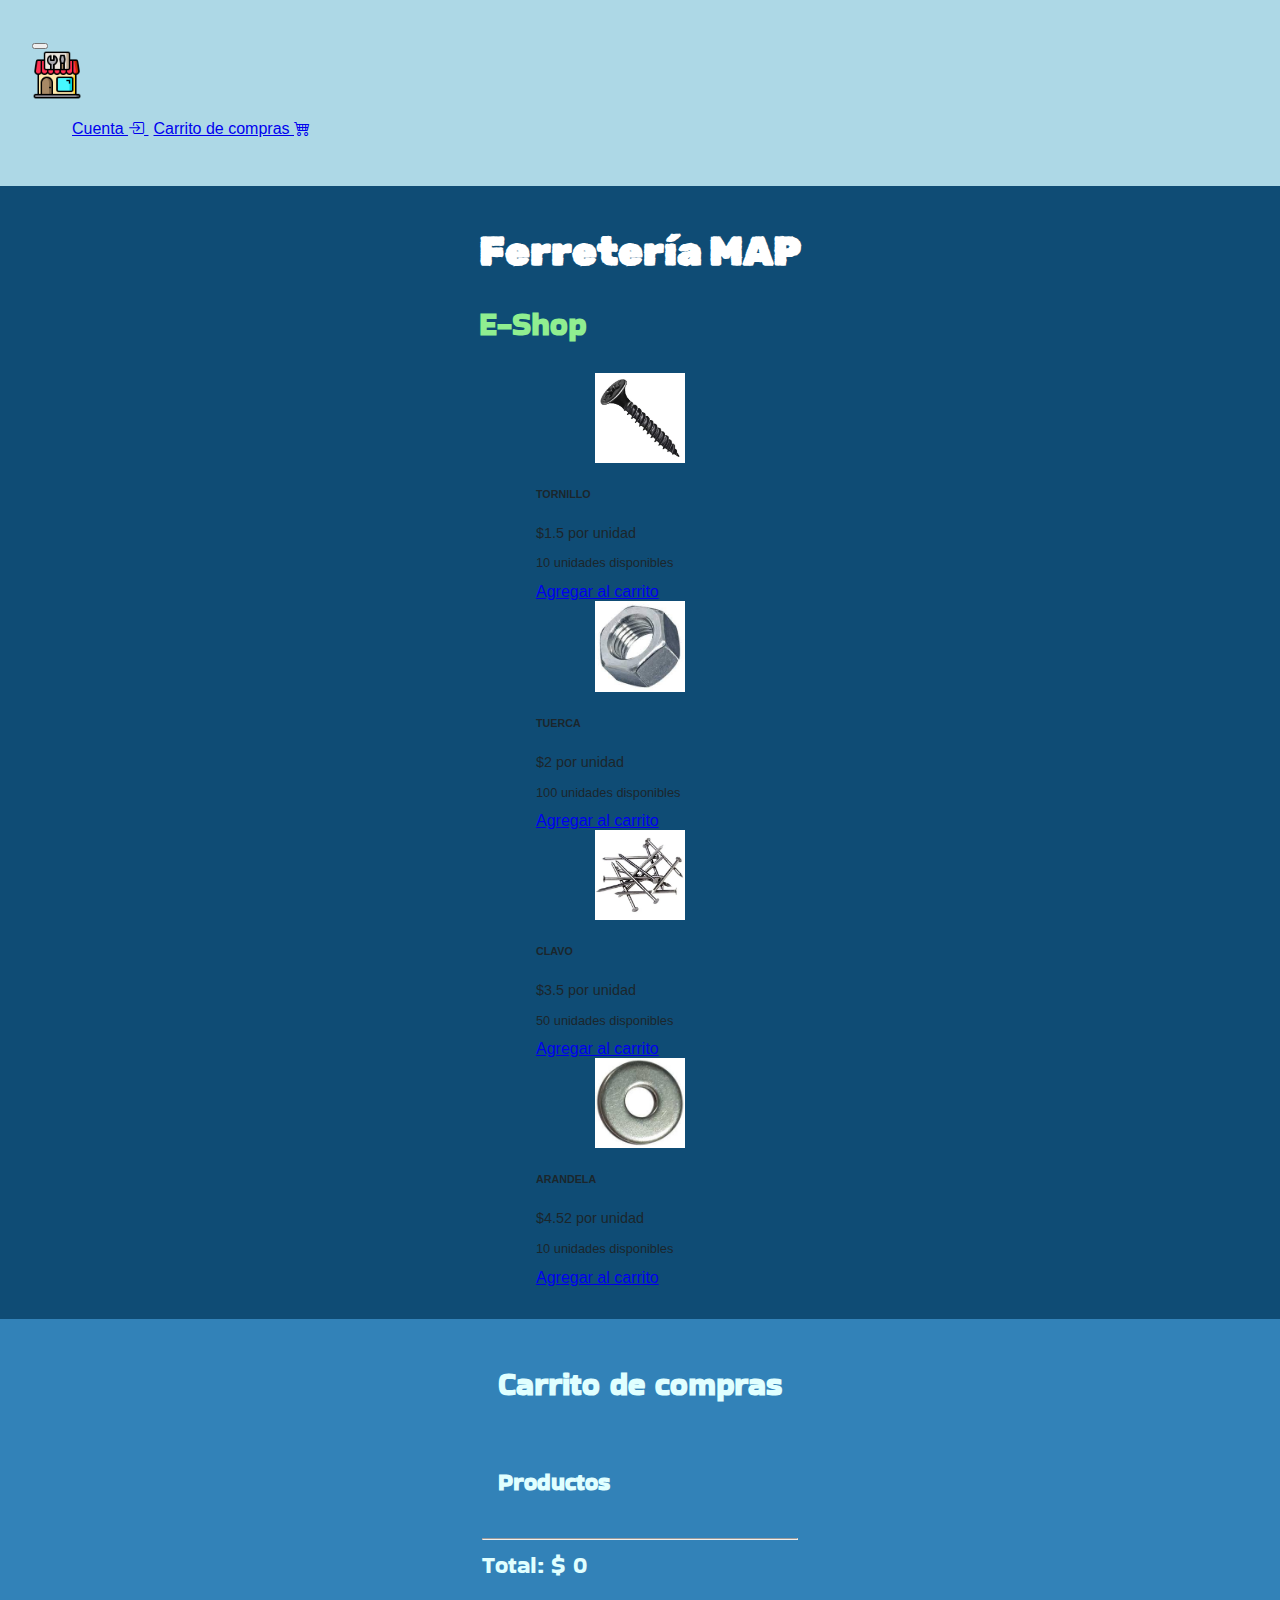
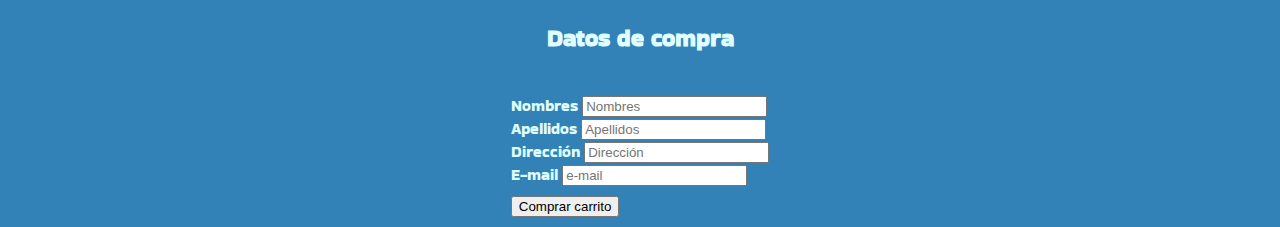
<file: PreEntrega3Pereira/index.html>
<!DOCTYPE html>
<html lang="es">


<head>
  <!-- Metadatos -->
  <meta charset="utf-8">
  <meta name="author" content="Mauro Alejandro Pereira">
  <meta name="description" content="Página oficial de Ferretería MAP">
  <meta name="keywords" content="Ferretería, Ferretería MAP, MAP, Ferreteria, Ferreteria MAP">
  <meta name="viewport" content="width=device-width, initial-scale=1">
  <!-- Titulo -->
  <title>Ferretería MAP</title>
  <!-- Favicon -->
  <link rel="icon" type="image/x-icon" href="imagenes/icono_ferreteria.png">
  <!-- Bootstrap -->
  <link href="https://cdn.jsdelivr.net/npm/bootstrap@5.2.3/dist/css/bootstrap.min.css" rel="stylesheet"
    integrity="sha384-rbsA2VBKQhggwzxH7pPCaAqO46MgnOM80zW1RWuH61DGLwZJEdK2Kadq2F9CUG65" crossorigin="anonymous">
  <script src="https://cdn.jsdelivr.net/npm/bootstrap@5.2.3/dist/js/bootstrap.bundle.min.js"
    integrity="sha384-kenU1KFdBIe4zVF0s0G1M5b4hcpxyD9F7jL+jjXkk+Q2h455rYXK/7HAuoJl+0I4"
    crossorigin="anonymous"></script>
  <!-- Iconos de Boostrap -->
  <link rel="stylesheet" href="https://cdn.jsdelivr.net/npm/bootstrap-icons@1.10.2/font/bootstrap-icons.css">
  <!-- Google Fonts -->
  <link rel="preconnect" href="https://fonts.googleapis.com">
  <link rel="preconnect" href="https://fonts.gstatic.com" crossorigin>
  <link
    href="https://fonts.googleapis.com/css2?family=Quicksand:wght@500&family=Rubik+Dirt&family=Bakbak+One&display=swap"
    rel="stylesheet">
  <!-- CSS -->
  <link href="css/style.css" rel="stylesheet">
  <link href="css/login.css" rel="stylesheet">
  <script>

  </script>
</head>

<body>
  <!-- Barra de navegacion -->
  <nav class="navbar navbar-expand-md navbar-light">
    <div class="container-fluid">
      <button class="navbar-toggler" type="menu" data-bs-toggle="collapse" data-bs-target="#navbar-toggler"
        aria-controls="navbarTogglerDemo01" aria-expanded="false" aria-label="Toggle navigation">
        <span class="navbar-toggler-icon"></span>
      </button>
      <div class="collapse navbar-collapse" id="navbar-toggler">
        <a class="navbar-brand" href="#">
          <img src="imagenes/icono_ferreteria.png" width="50" alt="Logo de la página web">
        </a>
        <ul class="navbar-nav d-flex justify-content-center align-items-center">
          <a class="btn btn-primary disabled" id="boton-cuenta" href="./login.html" role="button">Cuenta
            <i class="bi bi-box-arrow-in-right"></i>
          </a>
          <a class="btn btn-primary" href="#section-carrito-de-compras" role="button">Carrito de compras
            <i class="bi bi-cart4"></i>
          </a>
        </ul>
      </div>
    </div>
  </nav>

  <!-- Seccion Hero -->
  <section class="hero align-items-stretch">
    <div class="hero-principal d-flex flex-column justify-content-center align-items-center">
      <h1 class="titulo-principal">Ferretería MAP</h1>
      <h2 class="titulo-secundario">E-Shop</h1>
    </div>
  </section>
  <!-- Galeria de Stock -->
  <section class="stock">
    <div class="stock">
      <div class="container text-center stock-contenedor">
        <div class="row stock-row justify-content-between">
        </div>
      </div>
    </div>
  </section>
  <!-- Seccion Carrito -->
  <section id="section-carrito-de-compras" class="section-carrito-de-compras">
    <div class="carrito-de-compras">
      <h2 class="titulo-secundario text-center">Carrito de compras</h2>
      <h3 id="titulo-productos-carrito" class="titulo-productos-carrito text-center">Productos</h3>
      <form class="col" id="form-carrito-de-compras">
        <div class="container-carrito-de-compras bcontent">
        </div>

        <hr>
        <label class="lbl-precio-total" id="lbl-precio-total" for="nombres">Total: $ 0</label>
      </form>
    </div>

    <!-- Formulario Datos de compra -->
    <h3 id="titulo-formulario-compra" class="titulo-formulario-compra text-center">Datos de compra</h3>
    <form>
      <div class="form-group">
        <label class="letra-pequena" for="nombres">Nombres</label>
        <input type="text" class="form-control" id="input-nombres" placeholder="Nombres">
      </div>
      <div class="form-group">
        <label class="letra-pequena" for="apellidos">Apellidos</label>
        <input type="text" class="form-control" id="input-apellidos" placeholder="Apellidos">
      </div>
      <div class="form-group">
        <label class="letra-pequena" for="direccion">Dirección</label>
        <input type="text" class="form-control" id="input-direccion" placeholder="Dirección">
      </div>
      <div class="form-group">
        <label class="letra-pequena" for="email">E-mail</label>
        <input type="text" class="form-control" id="input-email" placeholder="e-mail">
      </div>
      <!-- No implementado aún -->
      <!-- <div class="form-check">
        <input type="checkbox" class="form-check-input" id="checkbox-exento-iva">
        <label class="form-check-label letra-pequena" for="exento-iva">Exento IVA</label>
      </div> -->
      <div class="col text-center">
        <button type="submit" id="btn-comprar-carrito" class="btn btn-primary">Comprar carrito</button>
      </div>
    </form>

    <!-- División Gracias por su compra -->
    <div class="div-gracias-por-su-compra" id="div-gracias-por-su-compra">
    </div>

  </section>

  <!-- Script JS -->
  <script src="js/script.js"></script>
</body>

</html>
</file>
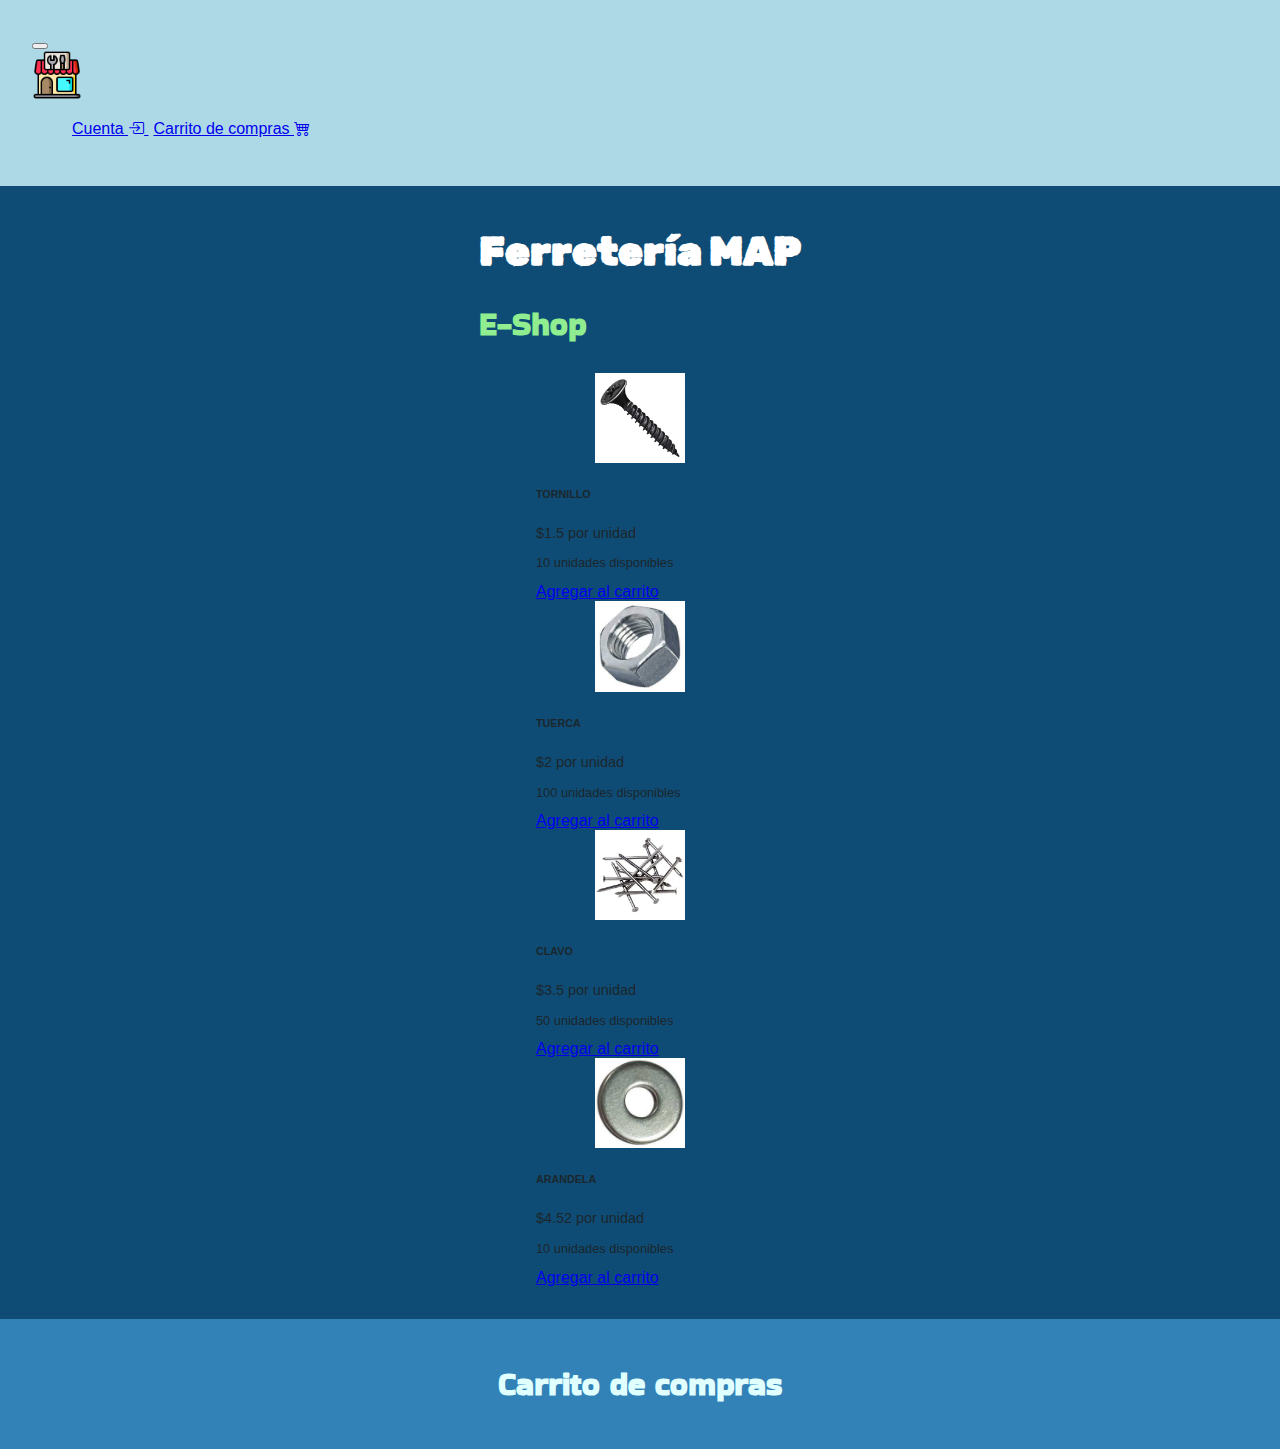
<file: root/index.html>
<!DOCTYPE html>
<html lang="es">


<head>
  <!-- Metadatos -->
  <meta charset="utf-8">
  <meta name="author" content="Mauro Alejandro Pereira">
  <meta name="description" content="Página oficial de Ferretería MAP">
  <meta name="keywords" content="Ferretería, Ferretería MAP, MAP, Ferreteria, Ferreteria MAP">
  <meta name="viewport" content="width=device-width, initial-scale=1">
  <!-- Titulo -->
  <title>Ferretería MAP</title>
  <!-- Favicon -->
  <link rel="icon" type="image/x-icon" href="imagenes/icono_ferreteria.png">
  <!-- Bootstrap -->
  <link href="https://cdn.jsdelivr.net/npm/bootstrap@5.2.3/dist/css/bootstrap.min.css" rel="stylesheet"
    integrity="sha384-rbsA2VBKQhggwzxH7pPCaAqO46MgnOM80zW1RWuH61DGLwZJEdK2Kadq2F9CUG65" crossorigin="anonymous">
  <script src="https://cdn.jsdelivr.net/npm/bootstrap@5.2.3/dist/js/bootstrap.bundle.min.js"
    integrity="sha384-kenU1KFdBIe4zVF0s0G1M5b4hcpxyD9F7jL+jjXkk+Q2h455rYXK/7HAuoJl+0I4"
    crossorigin="anonymous"></script>
  <!-- Iconos de Boostrap -->
  <link rel="stylesheet" href="https://cdn.jsdelivr.net/npm/bootstrap-icons@1.10.2/font/bootstrap-icons.css">
  <!-- Google Fonts -->
  <link rel="preconnect" href="https://fonts.googleapis.com">
  <link rel="preconnect" href="https://fonts.gstatic.com" crossorigin>
  <link
    href="https://fonts.googleapis.com/css2?family=Quicksand:wght@500&family=Rubik+Dirt&family=Bakbak+One&display=swap"
    rel="stylesheet">
  <!-- CSS -->
  <link href="css/style.css" rel="stylesheet">
  <link href="css/login.css" rel="stylesheet">
  <script>

  </script>
</head>

<body>
  <!-- Barra de navegacion -->
  <nav class="navbar navbar-expand-md navbar-light">
    <div class="container-fluid">
      <button class="navbar-toggler" type="menu" data-bs-toggle="collapse" data-bs-target="#navbar-toggler"
        aria-controls="navbarTogglerDemo01" aria-expanded="false" aria-label="Toggle navigation">
        <span class="navbar-toggler-icon"></span>
      </button>
      <div class="collapse navbar-collapse" id="navbar-toggler">
        <a class="navbar-brand" href="#">
          <img src="imagenes/icono_ferreteria.png" width="50" alt="Logo de la página web">
        </a>
        <ul class="navbar-nav d-flex justify-content-center align-items-center">
          <a class="btn btn-primary" id="boton-cuenta" href="./login.html" role="button">Cuenta
            <i class="bi bi-box-arrow-in-right"></i>
          </a>
          <a class="btn btn-primary" href="#section-carrito-de-compras" role="button">Carrito de compras
            <i class="bi bi-cart4"></i>
          </a>
        </ul>
      </div>
    </div>
  </nav>

  <!-- Seccion Hero -->
  <section class="hero align-items-stretch">
    <div class="hero-principal d-flex flex-column justify-content-center align-items-center">
      <h1 class="titulo-principal">Ferretería MAP</h1>
      <h2 class="titulo-secundario">E-Shop</h1>
    </div>
  </section>
  <!-- Galeria de Stock -->
  <section class="stock">
    <div class="stock">
      <div class="container text-center stock-contenedor">
        <div class="row stock-row justify-content-between">
        </div>
      </div>
    </div>
  </section>
  <!-- Seccion Carrito -->
  <section id="section-carrito-de-compras" class="section-carrito-de-compras">
    <div class="carrito-de-compras">
      <h2 class="titulo-secundario">Carrito de compras</h1>
    </div>
  </section>
  <!-- Script JS -->
  <script src="js/script.js"></script>
</body>

</html>
</file>
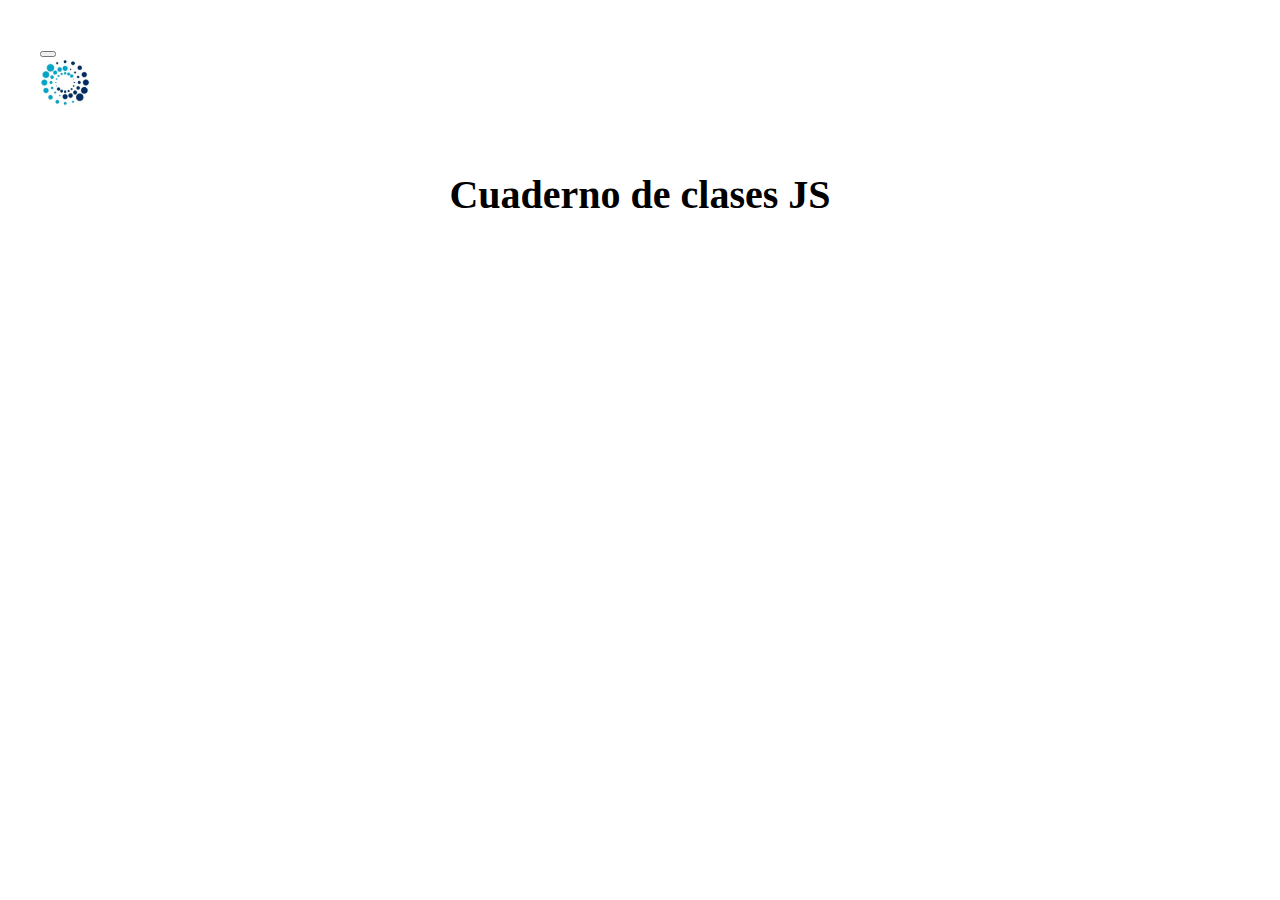
<file: js_course/main.html>
<!DOCTYPE html>
<html lang="es">


<head>
  <!-- Metadatos -->
  <meta charset="utf-8">
  <meta name="author" content="Mauro Alejandro Pereira">
  <meta name="description" content="Cuaderno de clases JS de Mauro Alejandro Pereira">
  <meta name="keywords" content="HTML, JS">
  <meta name="viewport" content="width=device-width, initial-scale=1">
  <!-- Titulo -->
  <title>Mauro A. Pereira | Cuaderno de clases JS</title>
  <!-- Favicon -->
  <link rel="icon" type="image/x-icon" href="imagenes/icono_map.png">
  <!-- Bootstrap -->
  <link href="https://cdn.jsdelivr.net/npm/bootstrap@5.2.3/dist/css/bootstrap.min.css" rel="stylesheet"
    integrity="sha384-rbsA2VBKQhggwzxH7pPCaAqO46MgnOM80zW1RWuH61DGLwZJEdK2Kadq2F9CUG65" crossorigin="anonymous">
  <!-- CSS -->
  <link href="css/style.css" rel="stylesheet">

  <script>

  </script>
</head>

<body>
  <!-- Barra de navegacion -->
  <nav class="navbar navbar-expand-md navbar-light">
    <div class="container-fluid">
      <button class="navbar-toggler" type="menu" data-bs-toggle="collapse" data-bs-target="#navbar-toggler"
        aria-controls="navbarTogglerDemo01" aria-expanded="false" aria-label="Toggle navigation">
        <span class="navbar-toggler-icon"></span>
      </button>
      <div class="collapse navbar-collapse" id="navbar-toggler">
        <a class="navbar-brand" href="#">
          <img src="imagenes/icono_map.png" width="50" alt="Logo de la página web">
        </a>
      </div>
    </div>
  </nav>

  <!-- Seccion Hero -->
  <section class="hero align-items-stretch">
    <div class="hero-principal d-flex flex-column justify-content-center align-items-center">
      <h1>Cuaderno de clases JS</h1>
    </div>
  </section>

  <!-- js script -->
  <script src="js/script.js"></script>
</body>

</html>
</file>
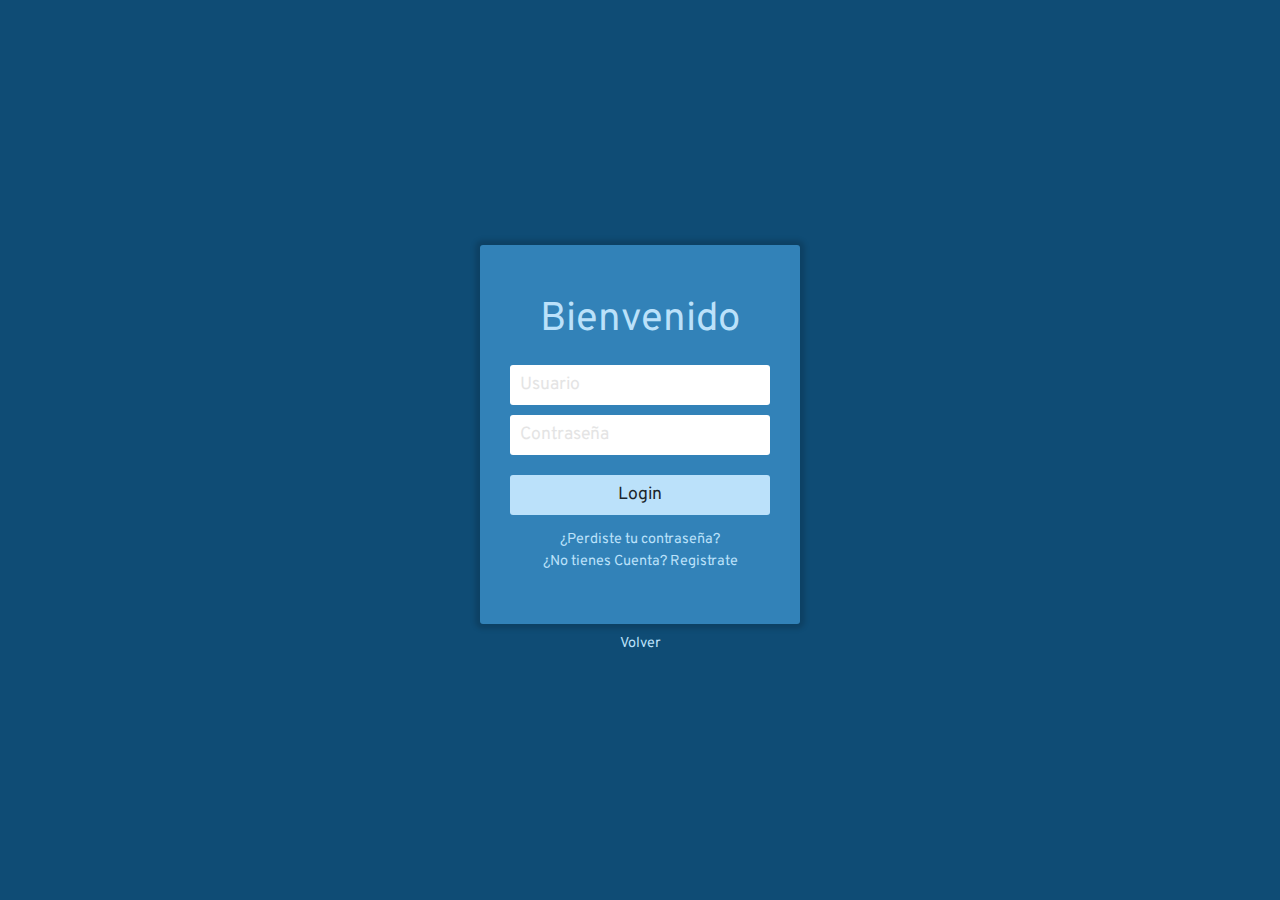
<file: PreEntrega2Pereira/login.html>
<!-- Define que el documento esta bajo el estandar de HTML 5 -->
<!doctype html>

<!-- Representa la raíz de un documento HTML o XHTML. Todos los demás elementos deben ser descendientes de este elemento. -->
<html lang="es">
    
    <head>
        
        <meta charset="utf-8">
        
        <title> Formulario de Acceso </title>    
        
        <meta name="viewport" content="width=device-width, initial-scale=1.0">
        
        <meta name="author" content="Videojuegos & Desarrollo">
        <meta name="description" content="Muestra de un formulario de acceso en HTML y CSS">
        <meta name="keywords" content="Formulario Acceso, Formulario de LogIn">
        
        <link href="https://fonts.googleapis.com/css?family=Nunito&display=swap" rel="stylesheet"> 
        <link href="https://fonts.googleapis.com/css?family=Overpass&display=swap" rel="stylesheet">
        
        <!-- Link hacia el archivo de estilos css -->
        <link rel="stylesheet" href="css/login.css">
        
        <style type="text/css">
            
        </style>
        
        <script type="text/javascript">
        
        </script>
        
    </head>
    
    <body>
        
        <div id="contenedor">
            <div id="central">
                <div id="login">
                    <div class="titulo">
                        Bienvenido
                    </div>
                    <form id="loginform">
                        <input type="text" name="usuario" placeholder="Usuario" required>
                        
                        <input type="password" placeholder="Contraseña" name="password" required>
                        
                        <button type="submit" title="Ingresar" name="Ingresar">Login</button>
                    </form>
                    <div class="pie-form">
                        <a href="#">¿Perdiste tu contraseña?</a>
                        <a href="#">¿No tienes Cuenta? Registrate</a>
                    </div>
                </div>
                <div class="inferior">
                    <a href="#">Volver</a>
                </div>
            </div>
        </div>
            
    </body>
</html>
</file>
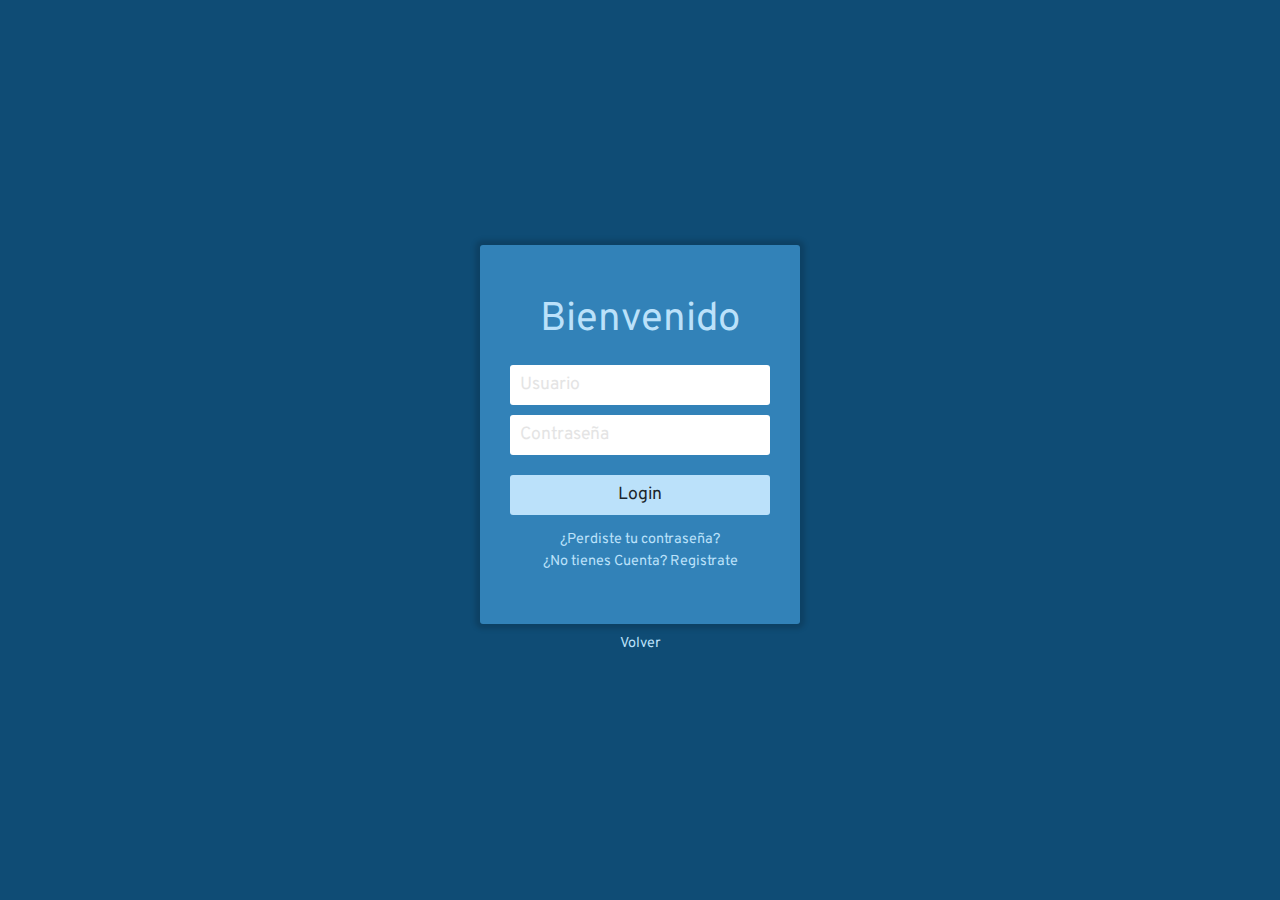
<file: PreEntrega3Pereira/login.html>
<!-- Define que el documento esta bajo el estandar de HTML 5 -->
<!doctype html>

<!-- Representa la raíz de un documento HTML o XHTML. Todos los demás elementos deben ser descendientes de este elemento. -->
<html lang="es">

<head>

    <meta charset="utf-8">

    <title> Formulario de Acceso </title>

    <meta name="viewport" content="width=device-width, initial-scale=1.0">

    <meta name="author" content="Videojuegos & Desarrollo">
    <meta name="description" content="Muestra de un formulario de acceso en HTML y CSS">
    <meta name="keywords" content="Formulario Acceso, Formulario de LogIn">

    <link href="https://fonts.googleapis.com/css?family=Nunito&display=swap" rel="stylesheet">
    <link href="https://fonts.googleapis.com/css?family=Overpass&display=swap" rel="stylesheet">

    <!-- Link hacia el archivo de estilos css -->
    <link rel="stylesheet" href="css/login.css">

    <style type="text/css">

    </style>

    <script type="text/javascript">

    </script>

</head>

<body>

    <div id="contenedor">
        <div id="central">
            <div id="login">
                <div class="titulo">
                    Bienvenido
                </div>
                <form id="loginform">
                    <input type="text" name="usuario" placeholder="Usuario" required>

                    <input type="password" placeholder="Contraseña" name="password" required>

                    <button type="submit" title="Ingresar" name="Ingresar">Login</button>
                </form>
                <div class="pie-form">
                    <a href="#">¿Perdiste tu contraseña?</a>
                    <a href="#">¿No tienes Cuenta? Registrate</a>
                </div>
            </div>
            <div class="inferior">
                <a href="./main.html">Volver</a>
            </div>
        </div>
    </div>

</body>

</html>
</file>
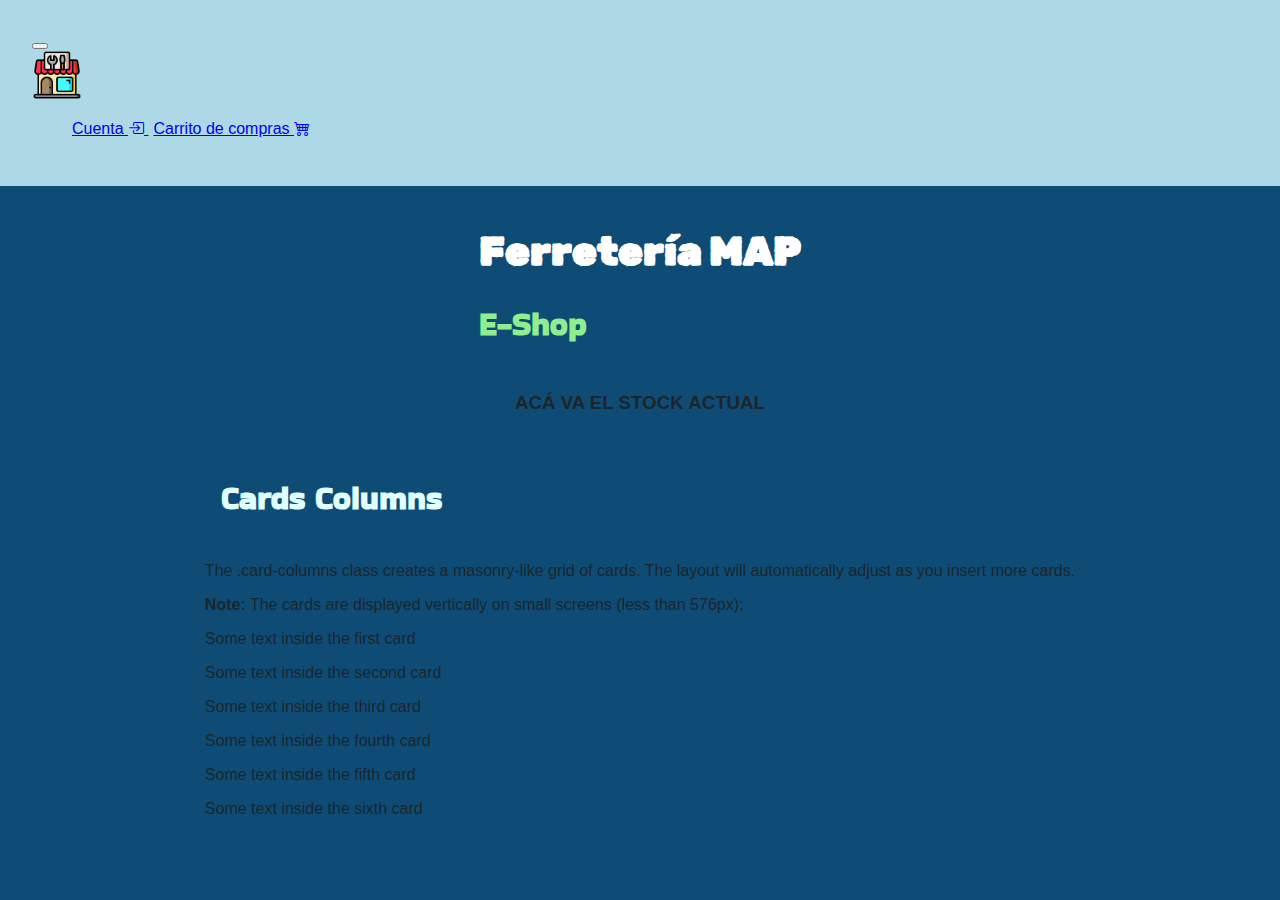
<file: PreEntrega3Pereira/main.html>
<!DOCTYPE html>
<html lang="es">


<head>
  <!-- Metadatos -->
  <meta charset="utf-8">
  <meta name="author" content="Mauro Alejandro Pereira">
  <meta name="description" content="Página oficial de Ferretería MAP">
  <meta name="keywords" content="Ferretería, Ferretería MAP, MAP, Ferreteria, Ferreteria MAP">
  <meta name="viewport" content="width=device-width, initial-scale=1">
  <!-- Titulo -->
  <title>Ferretería MAP</title>
  <!-- Favicon -->
  <link rel="icon" type="image/x-icon" href="imagenes/icono_ferreteria.png">
  <!-- Bootstrap -->
  <link href="https://cdn.jsdelivr.net/npm/bootstrap@5.2.3/dist/css/bootstrap.min.css" rel="stylesheet"
    integrity="sha384-rbsA2VBKQhggwzxH7pPCaAqO46MgnOM80zW1RWuH61DGLwZJEdK2Kadq2F9CUG65" crossorigin="anonymous">
  <script src="https://cdn.jsdelivr.net/npm/bootstrap@5.2.3/dist/js/bootstrap.bundle.min.js"
    integrity="sha384-kenU1KFdBIe4zVF0s0G1M5b4hcpxyD9F7jL+jjXkk+Q2h455rYXK/7HAuoJl+0I4"
    crossorigin="anonymous"></script>
  <!-- Iconos de Boostrap -->
  <link rel="stylesheet" href="https://cdn.jsdelivr.net/npm/bootstrap-icons@1.10.2/font/bootstrap-icons.css">
  <!-- Google Fonts -->
  <link rel="preconnect" href="https://fonts.googleapis.com">
  <link rel="preconnect" href="https://fonts.gstatic.com" crossorigin>
  <link
    href="https://fonts.googleapis.com/css2?family=Quicksand:wght@500&family=Rubik+Dirt&family=Bakbak+One&display=swap"
    rel="stylesheet">
  <!-- CSS -->
  <link href="css/style.css" rel="stylesheet">
  <link href="css/login.css" rel="stylesheet">
  <script>

  </script>
</head>

<body>
  <!-- Barra de navegacion -->
  <nav class="navbar navbar-expand-md navbar-light">
    <div class="container-fluid">
      <button class="navbar-toggler" type="menu" data-bs-toggle="collapse" data-bs-target="#navbar-toggler"
        aria-controls="navbarTogglerDemo01" aria-expanded="false" aria-label="Toggle navigation">
        <span class="navbar-toggler-icon"></span>
      </button>
      <div class="collapse navbar-collapse" id="navbar-toggler">
        <a class="navbar-brand" href="#">
          <img src="imagenes/icono_ferreteria.png" width="50" alt="Logo de la página web">
        </a>
        <ul class="navbar-nav d-flex justify-content-center align-items-center">
          <a class="btn btn-primary" id="boton-cuenta" href="./login.html" role="button">Cuenta
            <i class="bi bi-box-arrow-in-right"></i>
          </a>
          <a class="btn btn-primary" href="#carrito-de-compras" role="button">Carrito de compras
            <i class="bi bi-cart4"></i>
          </a>
        </ul>
      </div>
    </div>
  </nav>

  <!-- Seccion Hero -->
  <section class="hero align-items-stretch">
    <div class="hero-principal d-flex flex-column justify-content-center align-items-center">
      <h1 class="titulo-principal">Ferretería MAP</h1>
      <h2 class="titulo-secundario">E-Shop</h1>
    </div>
  </section>
  <!-- Seccion Stock -->
  <section class="stock">
    <div class="stock">
      <h3>ACÁ VA EL STOCK ACTUAL</h3>
      <div class="container text-center">
        <div class="card-columns">
        </div>
      </div>
    </div>
  </section>
  <!-- Sección Carrito -->
  <section class="carrito-de-compras">
    <div class="carrito-de-compras">
      <div class="container2">
        <h2>Cards Columns</h2>
        <p>The .card-columns class creates a masonry-like grid of cards. The layout will automatically adjust as you
          insert more cards.</p>
        <p><strong>Note:</strong> The cards are displayed vertically on small screens (less than 576px):</p>
        <div class="card-columns">
          <div class="card bg-primary">
            <div class="card-body text-center">
              <p class="card-text">Some text inside the first card</p>
            </div>
          </div>
          <div class="card bg-warning">
            <div class="card-body text-center">
              <p class="card-text">Some text inside the second card</p>
            </div>
          </div>
          <div class="card bg-success">
            <div class="card-body text-center">
              <p class="card-text">Some text inside the third card</p>
            </div>
          </div>
          <div class="card bg-danger">
            <div class="card-body text-center">
              <p class="card-text">Some text inside the fourth card</p>
            </div>
          </div>
          <div class="card bg-light">
            <div class="card-body text-center">
              <p class="card-text">Some text inside the fifth card</p>
            </div>
          </div>
          <div class="card bg-info">
            <div class="card-body text-center">
              <p class="card-text">Some text inside the sixth card</p>
            </div>
          </div>
        </div>
      </div>
    </div>
  </section>
  <!-- Script JS -->
  <script src="js/script.js"></script>
</body>

</html>
</file>
<file: PreEntrega3Pereira/css/style.css>
/* Barra de navegacion */
.navbar {
  padding: 2rem;
  background-color: lightblue;
}

.navbar-collapse {
  align-items: center;
  justify-content: space-between;
}

/* Estilos generales */
section {
  display: flex;
  flex-direction: column;
  align-items: center;
  justify-content: center;
}

.hero-principal h1 {
  font-size: 2.5rem;
  color: white;
  padding-top: 15px;
  margin-bottom: 0px;
  font-family: 'Rubik Dirt', cursive;
}

.hero-principal h2 {
  font-size: 2rem;
  color: lightgreen;
  font-family: 'Bakbak One', cursive;
}

#boton-cuenta {
  margin-right: 5px;
}

/* Sección Stock */
.card-precio {
  font-size: 0.9rem;
}

.card-unidad {
  font-size: 0.8rem;
}

.card-img {
  max-width: 90px;
  display: block;
  margin: auto;
}

/* Sección Carrito de compras */
.section-carrito-de-compras {
  margin-top: 2rem;
  background-color: #3282b8;
}

.carrito-de-compras h2 {
  padding: 1rem;
  font-size: 2rem;
  color: lightcyan;
  font-family: 'Bakbak One', cursive;
}

#titulo-productos-carrito {
  padding: 1rem;
  font-size: 1.5rem;
  color: lightcyan;
  font-family: 'Bakbak One', cursive;
}

#lbl-precio-total {
  font-size: 1.5rem;
  color: lightcyan;
  font-family: 'Bakbak One', cursive;
}

/* Formulario Datos de compra */
#titulo-formulario-compra {
  padding: 1rem;
  font-size: 1.5rem;
  color: lightcyan;
  font-family: 'Bakbak One', cursive;
}

#btn-comprar-carrito {
  margin-top: 10px;
  margin-bottom: 10px;
}

.letra-pequena {
  color: lightcyan;
  font-family: 'Bakbak One', cursive;
}
</file>
<file: PreEntrega3Pereira/css/login.css>
body {
    font-family: 'Overpass', sans-serif;
    font-weight: normal;
    font-size: 100%;
    color: #1b262c;
    
    margin: 0;
    background-color: #0f4c75;
}

#contenedor {
    display: flex;
    align-items: center;
    justify-content: center;
    
    margin: 0;
    padding: 0;
    min-width: 100vw;
    min-height: 100vh;
    width: 100%;
    height: 100%;
}

#central {
    max-width: 320px;
    width: 100%;
}

.titulo {
    font-size: 250%;
    color:#bbe1fa;
    text-align: center;
    margin-bottom: 20px;
}

#login {
    width: 100%;
    padding: 50px 30px;
    background-color: #3282b8;
    
    -webkit-box-shadow: 0px 0px 5px 5px rgba(0,0,0,0.15);
    -moz-box-shadow: 0px 0px 5px 5px rgba(0,0,0,0.15);
    box-shadow: 0px 0px 5px 5px rgba(0,0,0,0.15);
    
    border-radius: 3px 3px 3px 3px;
    -moz-border-radius: 3px 3px 3px 3px;
    -webkit-border-radius: 3px 3px 3px 3px;
    
    box-sizing: border-box;
}

#login input {
    font-family: 'Overpass', sans-serif;
    font-size: 110%;
    color: #1b262c;
    
    display: block;
    width: 100%;
    height: 40px;
    
    margin-bottom: 10px;
    padding: 5px 5px 5px 10px;
    
    box-sizing: border-box;
    
    border: none;
    border-radius: 3px 3px 3px 3px;
    -moz-border-radius: 3px 3px 3px 3px;
    -webkit-border-radius: 3px 3px 3px 3px;
}

#login input::placeholder {
    font-family: 'Overpass', sans-serif;
    color: #E4E4E4;
}

#login button {
    font-family: 'Overpass', sans-serif;
    font-size: 110%;
    color:#1b262c;
    width: 100%;
    height: 40px;
    border: none;
    
    border-radius: 3px 3px 3px 3px;
    -moz-border-radius: 3px 3px 3px 3px;
    -webkit-border-radius: 3px 3px 3px 3px;
    
    background-color: #bbe1fa;
    
    margin-top: 10px;
}

#login button:hover {
    background-color: #0f4c75;
    color:#bbe1fa;
}

.pie-form {
    font-size: 90%;
    text-align: center;    
    margin-top: 15px;
}

.pie-form a {
    display: block;
    text-decoration: none;
    color: #bbe1fa;
    margin-bottom: 3px;
}

.pie-form a:hover {
    color: #0f4c75;
}

.inferior {
    margin-top: 10px;
    font-size: 90%;
    text-align: center;
}

.inferior a {
    display: block;
    text-decoration: none;
    color: #bbe1fa;
    margin-bottom: 3px;
}

.inferior a:hover {
    color: #3282b8;
}
</file>
<file: root/css/style.css>
/* Barra de navegacion */
.navbar {
  padding: 2rem;
  background-color: lightblue;
}

.navbar-collapse {
  align-items: center;
  justify-content: space-between;
}

/* Estilos generales */
section {
  display: flex;
  flex-direction: column;
  align-items: center;
  justify-content: center;
}

.hero-principal h1 {
  font-size: 2.5rem;
  color: white;
  padding-top: 15px;
  margin-bottom: 0px;
  font-family: 'Rubik Dirt', cursive;
}

.hero-principal h2 {
  font-size: 2rem;
  color: lightgreen;
  font-family: 'Bakbak One', cursive;
}

#boton-cuenta {
  margin-right: 5px;
}

/* Sección Stock */
.card-precio {
  font-size: 0.9rem;
}

.card-unidad {
  font-size: 0.8rem;
}

.card-img {
  max-width: 90px;
  display: block;
  margin: auto;
}

/* Sección Carrito de compras */
.section-carrito-de-compras {
  margin-top: 2rem;
  background-color: #3282b8;
}

.carrito-de-compras h2 {
  padding: 1rem;
  font-size: 2rem;
  color: lightcyan;
  font-family: 'Bakbak One', cursive;
}
</file>
<file: root/css/login.css>
body {
    font-family: 'Overpass', sans-serif;
    font-weight: normal;
    font-size: 100%;
    color: #1b262c;
    
    margin: 0;
    background-color: #0f4c75;
}

#contenedor {
    display: flex;
    align-items: center;
    justify-content: center;
    
    margin: 0;
    padding: 0;
    min-width: 100vw;
    min-height: 100vh;
    width: 100%;
    height: 100%;
}

#central {
    max-width: 320px;
    width: 100%;
}

.titulo {
    font-size: 250%;
    color:#bbe1fa;
    text-align: center;
    margin-bottom: 20px;
}

#login {
    width: 100%;
    padding: 50px 30px;
    background-color: #3282b8;
    
    -webkit-box-shadow: 0px 0px 5px 5px rgba(0,0,0,0.15);
    -moz-box-shadow: 0px 0px 5px 5px rgba(0,0,0,0.15);
    box-shadow: 0px 0px 5px 5px rgba(0,0,0,0.15);
    
    border-radius: 3px 3px 3px 3px;
    -moz-border-radius: 3px 3px 3px 3px;
    -webkit-border-radius: 3px 3px 3px 3px;
    
    box-sizing: border-box;
}

#login input {
    font-family: 'Overpass', sans-serif;
    font-size: 110%;
    color: #1b262c;
    
    display: block;
    width: 100%;
    height: 40px;
    
    margin-bottom: 10px;
    padding: 5px 5px 5px 10px;
    
    box-sizing: border-box;
    
    border: none;
    border-radius: 3px 3px 3px 3px;
    -moz-border-radius: 3px 3px 3px 3px;
    -webkit-border-radius: 3px 3px 3px 3px;
}

#login input::placeholder {
    font-family: 'Overpass', sans-serif;
    color: #E4E4E4;
}

#login button {
    font-family: 'Overpass', sans-serif;
    font-size: 110%;
    color:#1b262c;
    width: 100%;
    height: 40px;
    border: none;
    
    border-radius: 3px 3px 3px 3px;
    -moz-border-radius: 3px 3px 3px 3px;
    -webkit-border-radius: 3px 3px 3px 3px;
    
    background-color: #bbe1fa;
    
    margin-top: 10px;
}

#login button:hover {
    background-color: #0f4c75;
    color:#bbe1fa;
}

.pie-form {
    font-size: 90%;
    text-align: center;    
    margin-top: 15px;
}

.pie-form a {
    display: block;
    text-decoration: none;
    color: #bbe1fa;
    margin-bottom: 3px;
}

.pie-form a:hover {
    color: #0f4c75;
}

.inferior {
    margin-top: 10px;
    font-size: 90%;
    text-align: center;
}

.inferior a {
    display: block;
    text-decoration: none;
    color: #bbe1fa;
    margin-bottom: 3px;
}

.inferior a:hover {
    color: #3282b8;
}
</file>
<file: js_course/css/style.css>
/* Barra de navegacion */

.navbar {
  padding: 2rem;
  background-color: white;
}

.navbar-collapse {
  align-items: center;
  justify-content: space-between;
}

/* Estilos generales */
section {
  display: flex;
  flex-direction: column;
  align-items: center;
  justify-content: center;
}

h1 {
  font-size: 2.5rem;
}
</file>
<file: PreEntrega2Pereira/css/login.css>
body {
    font-family: 'Overpass', sans-serif;
    font-weight: normal;
    font-size: 100%;
    color: #1b262c;
    
    margin: 0;
    background-color: #0f4c75;
}

#contenedor {
    display: flex;
    align-items: center;
    justify-content: center;
    
    margin: 0;
    padding: 0;
    min-width: 100vw;
    min-height: 100vh;
    width: 100%;
    height: 100%;
}

#central {
    max-width: 320px;
    width: 100%;
}

.titulo {
    font-size: 250%;
    color:#bbe1fa;
    text-align: center;
    margin-bottom: 20px;
}

#login {
    width: 100%;
    padding: 50px 30px;
    background-color: #3282b8;
    
    -webkit-box-shadow: 0px 0px 5px 5px rgba(0,0,0,0.15);
    -moz-box-shadow: 0px 0px 5px 5px rgba(0,0,0,0.15);
    box-shadow: 0px 0px 5px 5px rgba(0,0,0,0.15);
    
    border-radius: 3px 3px 3px 3px;
    -moz-border-radius: 3px 3px 3px 3px;
    -webkit-border-radius: 3px 3px 3px 3px;
    
    box-sizing: border-box;
}

#login input {
    font-family: 'Overpass', sans-serif;
    font-size: 110%;
    color: #1b262c;
    
    display: block;
    width: 100%;
    height: 40px;
    
    margin-bottom: 10px;
    padding: 5px 5px 5px 10px;
    
    box-sizing: border-box;
    
    border: none;
    border-radius: 3px 3px 3px 3px;
    -moz-border-radius: 3px 3px 3px 3px;
    -webkit-border-radius: 3px 3px 3px 3px;
}

#login input::placeholder {
    font-family: 'Overpass', sans-serif;
    color: #E4E4E4;
}

#login button {
    font-family: 'Overpass', sans-serif;
    font-size: 110%;
    color:#1b262c;
    width: 100%;
    height: 40px;
    border: none;
    
    border-radius: 3px 3px 3px 3px;
    -moz-border-radius: 3px 3px 3px 3px;
    -webkit-border-radius: 3px 3px 3px 3px;
    
    background-color: #bbe1fa;
    
    margin-top: 10px;
}

#login button:hover {
    background-color: #0f4c75;
    color:#bbe1fa;
}

.pie-form {
    font-size: 90%;
    text-align: center;    
    margin-top: 15px;
}

.pie-form a {
    display: block;
    text-decoration: none;
    color: #bbe1fa;
    margin-bottom: 3px;
}

.pie-form a:hover {
    color: #0f4c75;
}

.inferior {
    margin-top: 10px;
    font-size: 90%;
    text-align: center;
}

.inferior a {
    display: block;
    text-decoration: none;
    color: #bbe1fa;
    margin-bottom: 3px;
}

.inferior a:hover {
    color: #3282b8;
}
</file>
